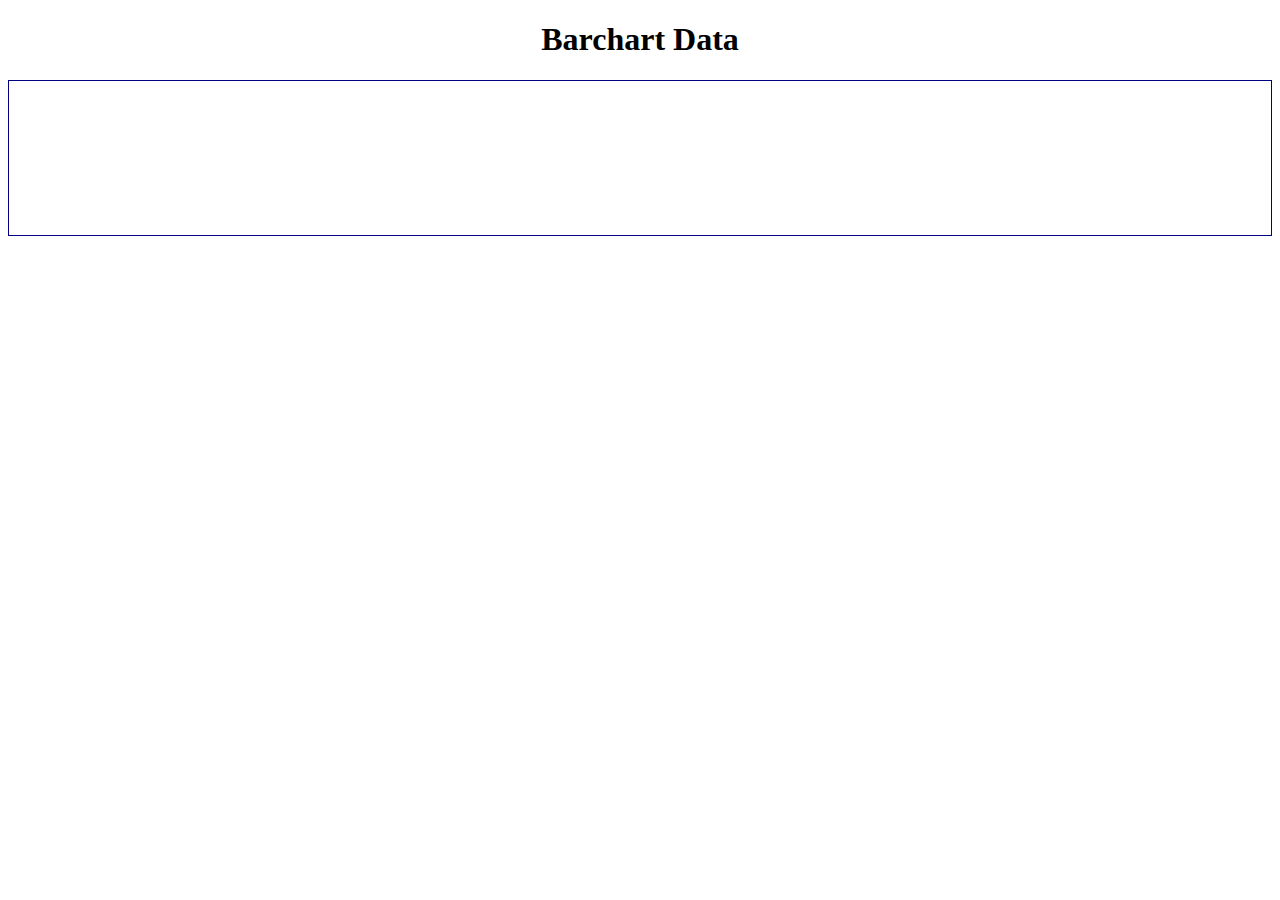
<file: d3js.3/index.html>
<!DOCTYPE html>
<html lang="en">
  <head>
    <meta charset="UTF-8" />
    <meta http-equiv="X-UA-Compatible" content="IE=edge" />
    <meta name="viewport" content="width=device-width, initial-scale=1.0" />
    <link rel="stylesheet" href="style.css" />
    <title>Document</title>
    <script src="https://d3js.org/d3.v7.min.js"></script>
  </head>
  <body>
    <h1><center id="title">Barchart Data</center></h1>
    <div id="wrapper"><svg></svg></div>

    <script src="./barChart.js"></script>
  </body>
</html>
</file>
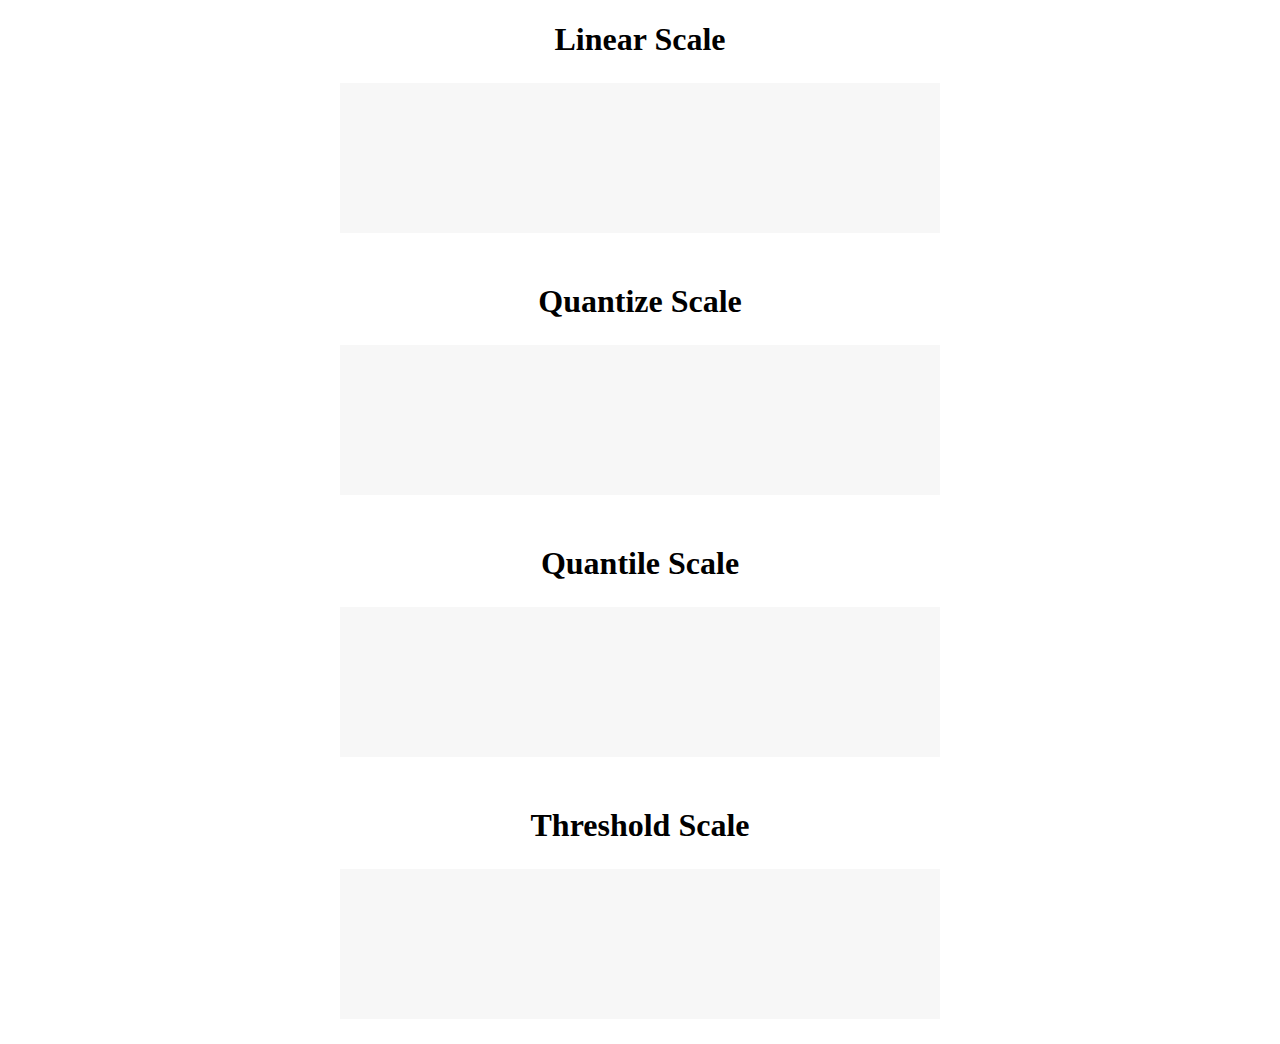
<file: d3js.7/heatmaps.html>
<!DOCTYPE html>
<html lang="en">
  <head>
    <meta charset="UTF-8" />
    <meta name="viewport" content="width=device-width, initial-scale=1.0" />
    <title>D3 Heatmap</title>
    <script src="https://d3js.org/d3.v6.min.js"></script>
    <link rel="stylesheet" type="text/css" href="heatmaps.css" />
  </head>

  <body>
    <h1>Linear Scale</h1>
    <div class="chart" id="heatmap1"></div>

    <h1>Quantize Scale</h1>
    <div class="chart" id="heatmap2"></div>

    <h1>Quantile Scale</h1>
    <div class="chart" id="heatmap3"></div>

    <h1>Threshold Scale</h1>
    <div class="chart" id="heatmap4"></div>

    <script src="./heatmaps.js"></script>
  </body>
</html>
</file>
<file: d3js.3/style.css>
#wrapper {
  border: 0.1rem solid navy;
  margin-bottom: 10rem;
}
</file>
<file: d3js.7/heatmaps.css>
h1 {
  text-align: center;
}

h1:not(:first-child) {
  margin-top: 50px;
}

.chart {
  width: 600px;
  height: 150px;
  background-color: #f7f7f7;
  margin: 25px auto;
}
</file>
